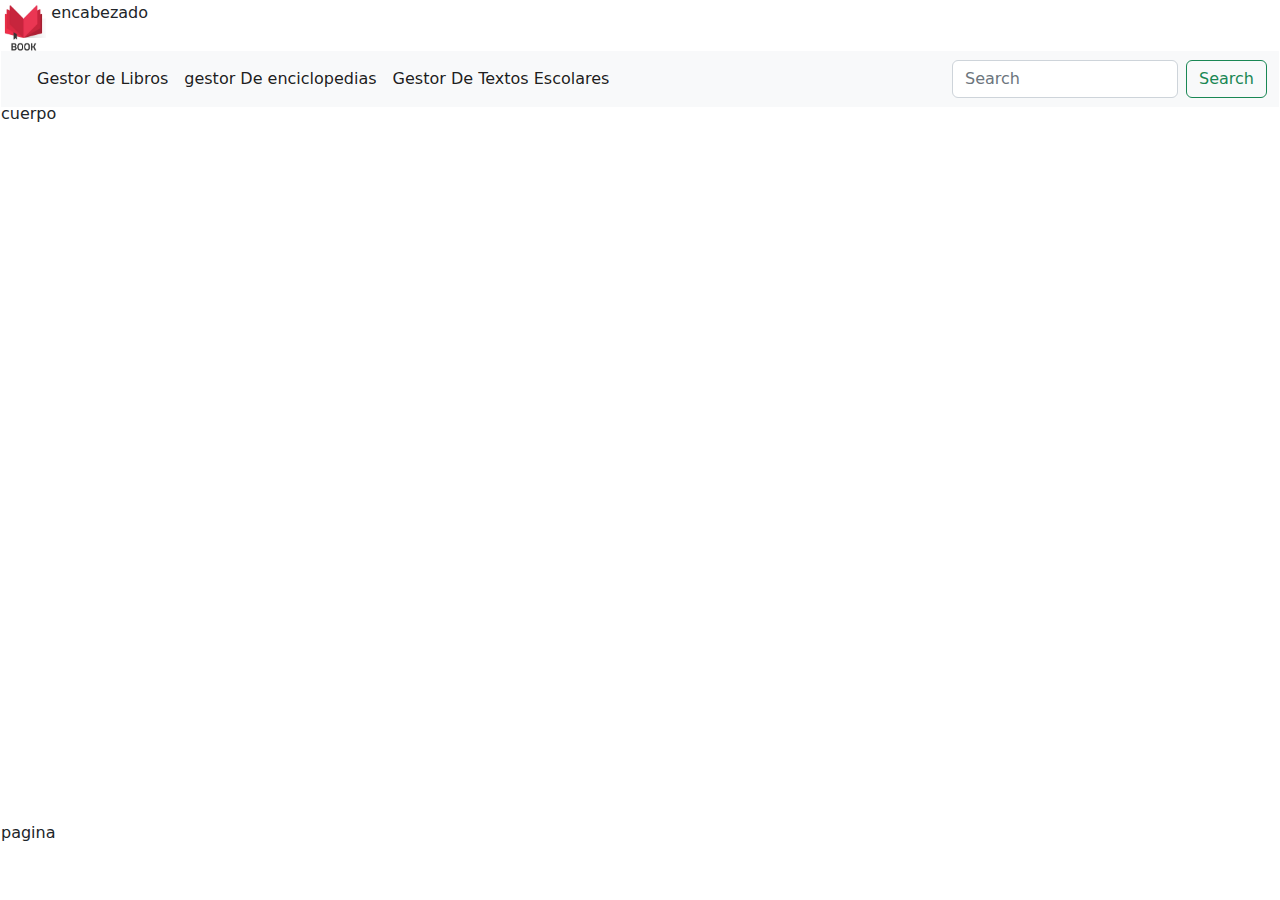
<file: index.html>
<!DOCTYPE html>
<html lang="en">
<head>
    <meta charset="UTF-8">
    <meta http-equiv="X-UA-Compatible" content="IE=edge">
    <meta name="viewport" content="width=device-width, initial-scale=1.0">
    <link rel="stylesheet" href="css/bootstrap/bootstrap.min.css">
    <script src="js/bootstrap/bootstrap.min.js" defer></script>
    <script src="js/jquery-3.6.4.js" defer></script>
    <link rel="stylesheet" href="css/style.css">
    <script src="app/app.js" type="module" defer></script>
    <title>Document</title>
</head>
<body  class="grid-container">
    <div class="logo"> <img src="img/logo.png" alt=""></div>
        <div class="header">encabezado</div>
        <div class="menu">
            <nav-bar-menu></nav-bar-menu>
        </div>
        <div class="main">cuerpo</div>
        <div class="footer">pagina</div>
</body>
</html>
</file>
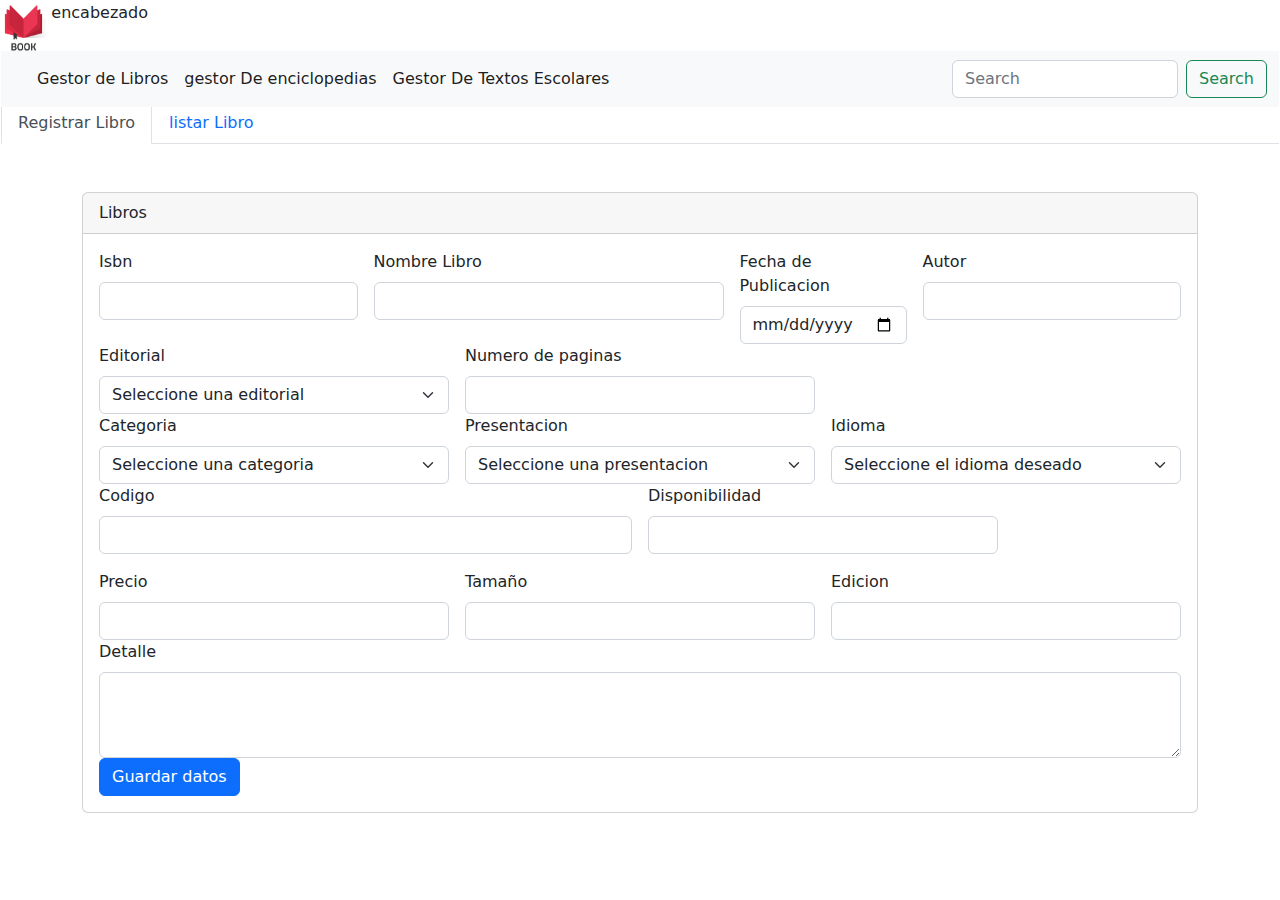
<file: glibro.html>
<!DOCTYPE html>
<html lang="en">
<head>
    <meta charset="UTF-8">
    <meta http-equiv="X-UA-Compatible" content="IE=edge">
    <meta name="viewport" content="width=device-width, initial-scale=1.0">
    <link rel="stylesheet" href="css/bootstrap/bootstrap.min.css">
    <script src="js/bootstrap/bootstrap.min.js" defer></script>
    <script src="js/jquery-3.6.4.js" defer></script>
    <link rel="stylesheet" href="css/style.css">
    <script src="app/app.js" type="module" defer></script>
    <title>Document</title>
</head>
<body  class="grid-container">
    <div class="logo"> <img src="img/logo.png" alt=""></div>
        <div class="header">encabezado</div>
        <div class="menu">
            <nav-bar-menu></nav-bar-menu>
        </div>
        <div class="main">
            <ul class="nav nav-tabs">

                <li class="nav-item">
                  <a class="nav-link active" aria-current="page" href="#">Registrar Libro</a>
                </li>
                <li class="nav-item">
                  <a class="nav-link" href="#">listar Libro</a>
                </li>
            </ul>
            <div class="main">
                <div class="container mt-5" id="libros">
                    <gestor-libros></gestor-libros>
                </div>
            </div>
        </div>
        
        <div class="footer">
        </div>
</body>
</html>
</file>
<file: css/style.css>
*{
    box-sizing: border-box;
    margin: 0%;
    padding: 0%;  
}
html {
    height: 100vh;
}
body {
    min-height: 100vh;
}
.grid-container{
    display: grid;
    gap: 0.3px;
    grid-template-areas: 
    "logo"
    "header"
    "menu"
    "main"
    "footer";
}
.grid-container > * {
    padding: 1px; 
}
.header {
    grid-area: header;
}
.logo {
    grid-area: logo;
}
.logo img {
    width: 45px;
}
.menu {
    grid-area: menu;
}
.main {
    grid-area: main;
}
.footer {
    grid-area: footer;
}
@media (min-width:600px){
    .grid-container{
        grid-template: 
        "logo header" 50px
        "menu menu" 50px
        "main main" auto
        "footer footer" 80px/
        50px auto;
    }
}
</file>
